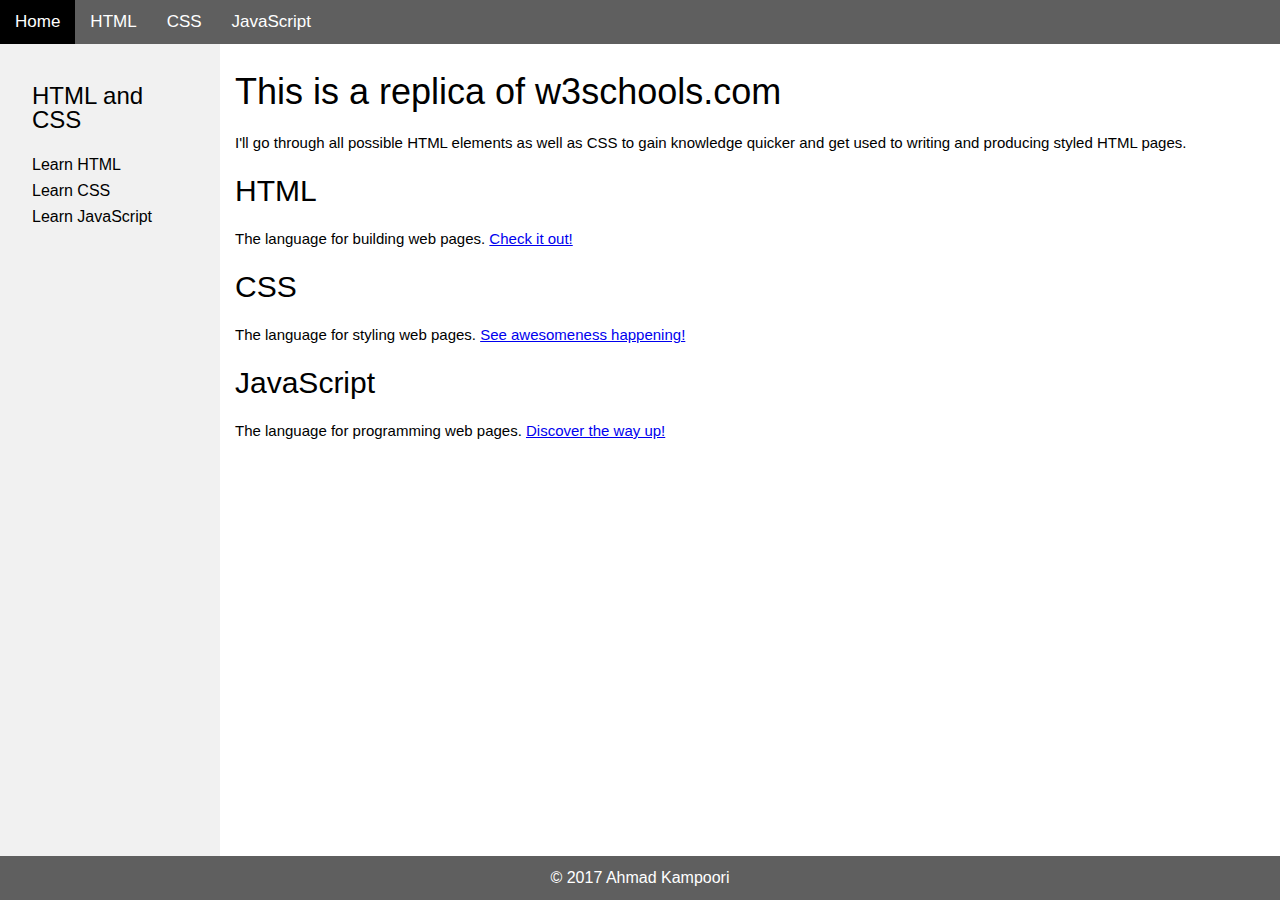
<file: index.html>
<!DOCTYPE html><html><head><title>Learn to code HTML, CSS and JavaScript</title><meta name="description" content="This is a HTML replica of w3schools.com"><link rel="stylesheet" href="https://akampoori.github.io/w3schools-replica/style.css"></head><body><header><a class="current" href="https://akampoori.github.io/w3schools-replica/">Home</a><a href="https://akampoori.github.io/w3schools-replica/html">HTML</a><a href="https://akampoori.github.io/w3schools-replica/css">CSS</a><a href="https://akampoori.github.io/w3schools-replica/javascript">JavaScript</a></header><article><h1>This is a replica of w3schools.com</h1><p>I'll go through all possible HTML elements as well as CSS to gain knowledge quicker and get used to writing and producing styled HTML pages.</p><h2>HTML</h2><p>The language for building web pages. <a href="/html">Check it out!</a></p><h2>CSS</h2><p>The language for styling web pages. <a href="/css">See awesomeness happening!</a></p><h2>JavaScript</h2><p>The language for programming web pages. <a href="/javascript">Discover the way up!</a></p></article><nav><h3>HTML and CSS</h3><a href="https://akampoori.github.io/w3schools-replica/html">Learn HTML</a><a href="https://akampoori.github.io/w3schools-replica/css">Learn CSS</a><a href="https://akampoori.github.io/w3schools-replica/javascript">Learn JavaScript</a></nav><footer>&copy; 2017 Ahmad Kampoori</footer></body></html>
</file>
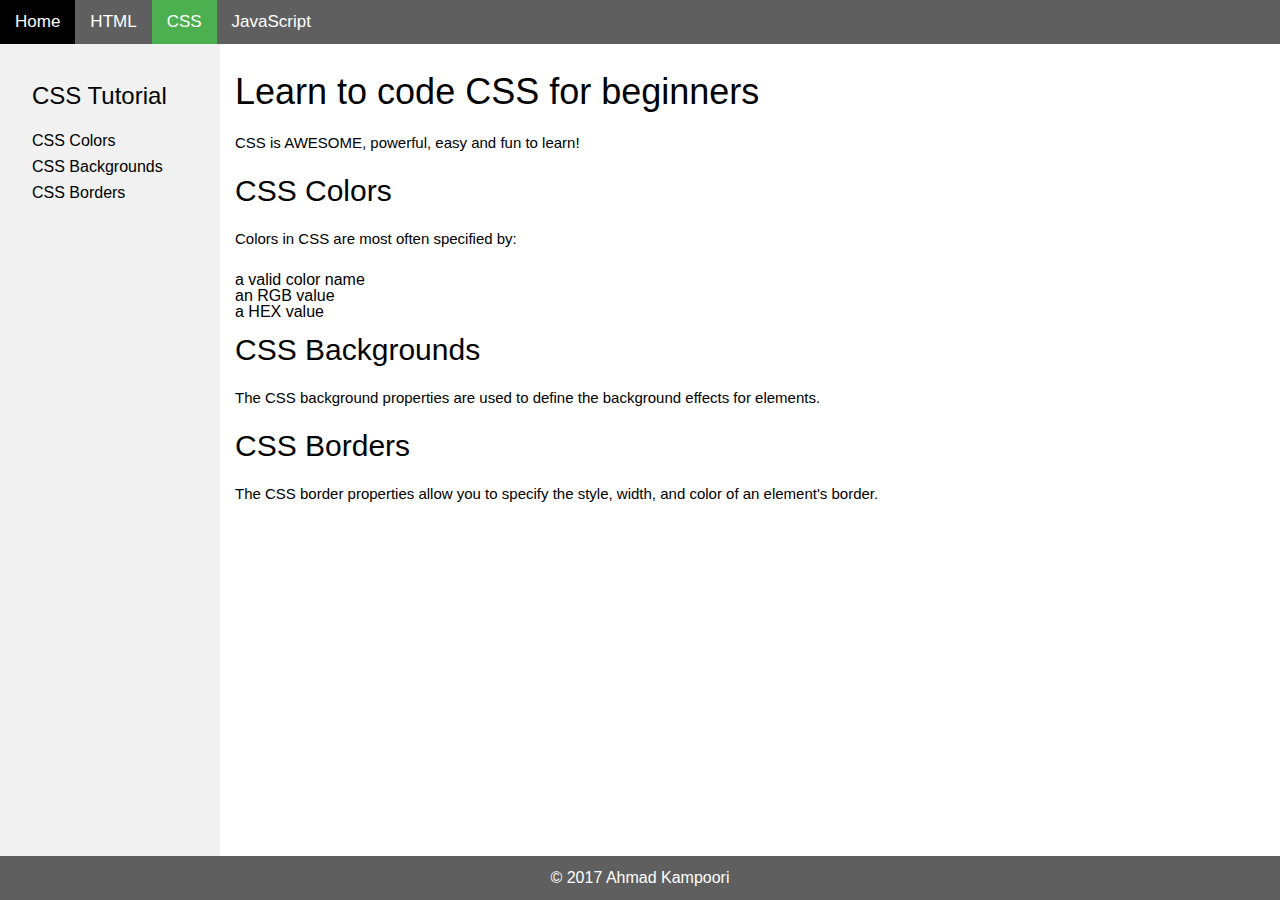
<file: css/index.html>
<!DOCTYPE html><html><head><title>Learn to code CSS for beginners</title><meta name="description" content="CSS is AWESOME, powerful, easy and fun to learn!"><link rel="stylesheet" href="https://akampoori.github.io/w3schools-replica/style.css"></head><body><header><a href="https://akampoori.github.io/w3schools-replica/">Home</a><a href="https://akampoori.github.io/w3schools-replica/html">HTML</a><a class="current" href="https://akampoori.github.io/w3schools-replica/css">CSS</a><a href="https://akampoori.github.io/w3schools-replica/javascript">JavaScript</a></header><article><h1>Learn to code CSS for beginners</h1><p>CSS is AWESOME, powerful, easy and fun to learn!</p><h2>CSS Colors</h2><p>Colors in CSS are most often specified by:</p><ul><li>a valid color name</li><li>an RGB value</li><li>a HEX value</li></ul><h2>CSS Backgrounds</h2><p>The CSS background properties are used to define the background effects for elements.</p><h2>CSS Borders</h2><p>The CSS border properties allow you to specify the style, width, and color of an element's border.</p></article><nav><h3>CSS Tutorial</h3><a href="https://akampoori.github.io/w3schools-replica/css/colors">CSS Colors</a><a href="https://akampoori.github.io/w3schools-replica/css/backgrounds">CSS Backgrounds</a><a href="https://akampoori.github.io/w3schools-replica/css/borders">CSS Borders</a></nav><footer>&copy; 2017 Ahmad Kampoori</footer></body></html>
</file>
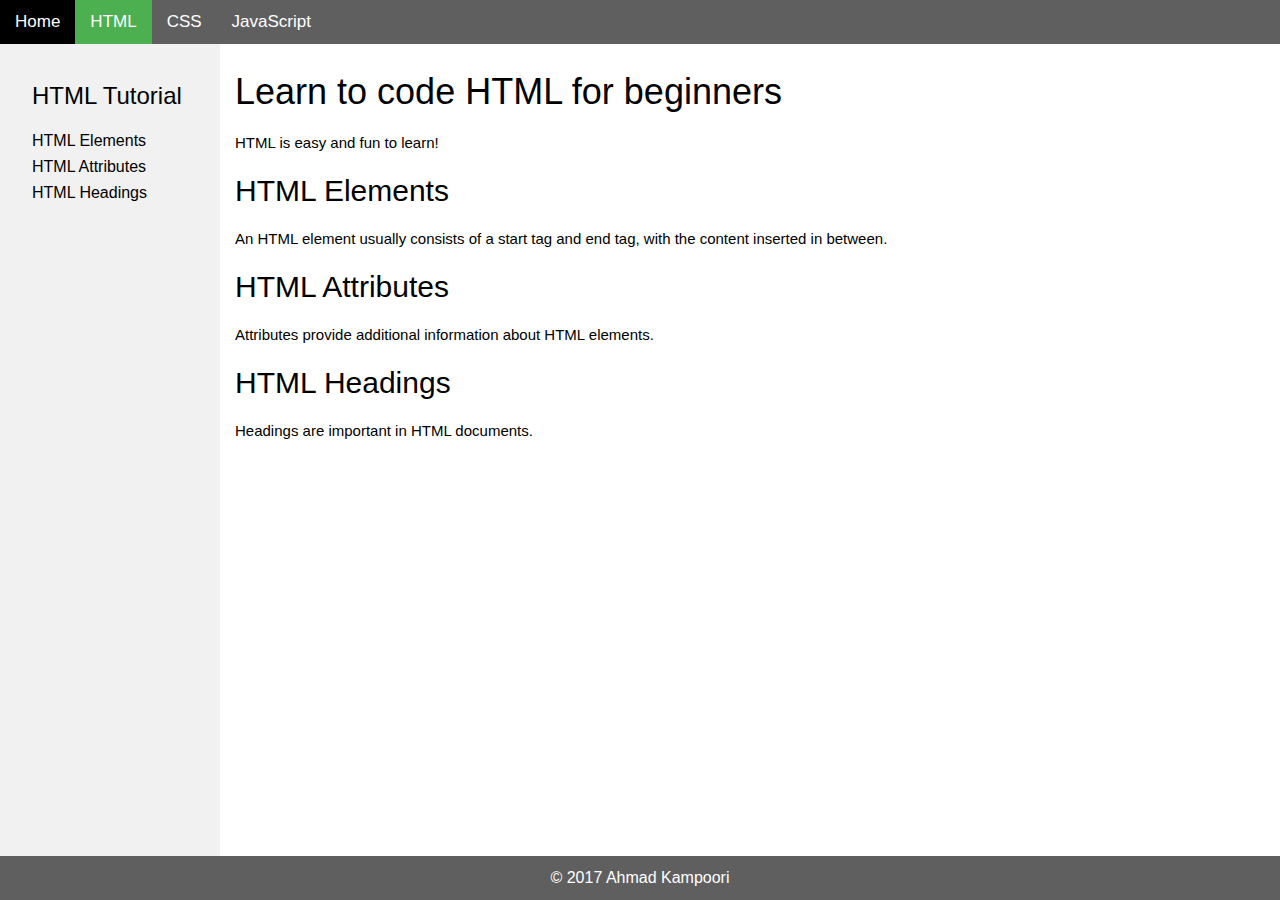
<file: html/index.html>
<!DOCTYPE html><html><head><title>Learn to code HTML for beginners</title><meta name="description" content="HTML is easy and fun to learn!"><link rel="stylesheet" href="https://akampoori.github.io/w3schools-replica/style.css"></head><body><header><a href="https://akampoori.github.io/w3schools-replica/">Home</a><a class="current" href="https://akampoori.github.io/w3schools-replica/html">HTML</a><a href="https://akampoori.github.io/w3schools-replica/css">CSS</a><a href="https://akampoori.github.io/w3schools-replica/javascript">JavaScript</a></header><article><h1>Learn to code HTML for beginners</h1><p>HTML is easy and fun to learn!</p><h2>HTML Elements</h2><p>An HTML element usually consists of a start tag and end tag, with the content inserted in between.</p><h2>HTML Attributes</h2><p>Attributes provide additional information about HTML elements.</p><h2>HTML Headings</h2><p>Headings are important in HTML documents.</p></article><nav><h3>HTML Tutorial</h3><a href="https://akampoori.github.io/w3schools-replica/html/elements">HTML Elements</a><a href="https://akampoori.github.io/w3schools-replica/html/attributes">HTML Attributes</a><a href="https://akampoori.github.io/w3schools-replica/html/headings">HTML Headings</a></nav><footer>&copy; 2017 Ahmad Kampoori</footer></body></html>
</file>
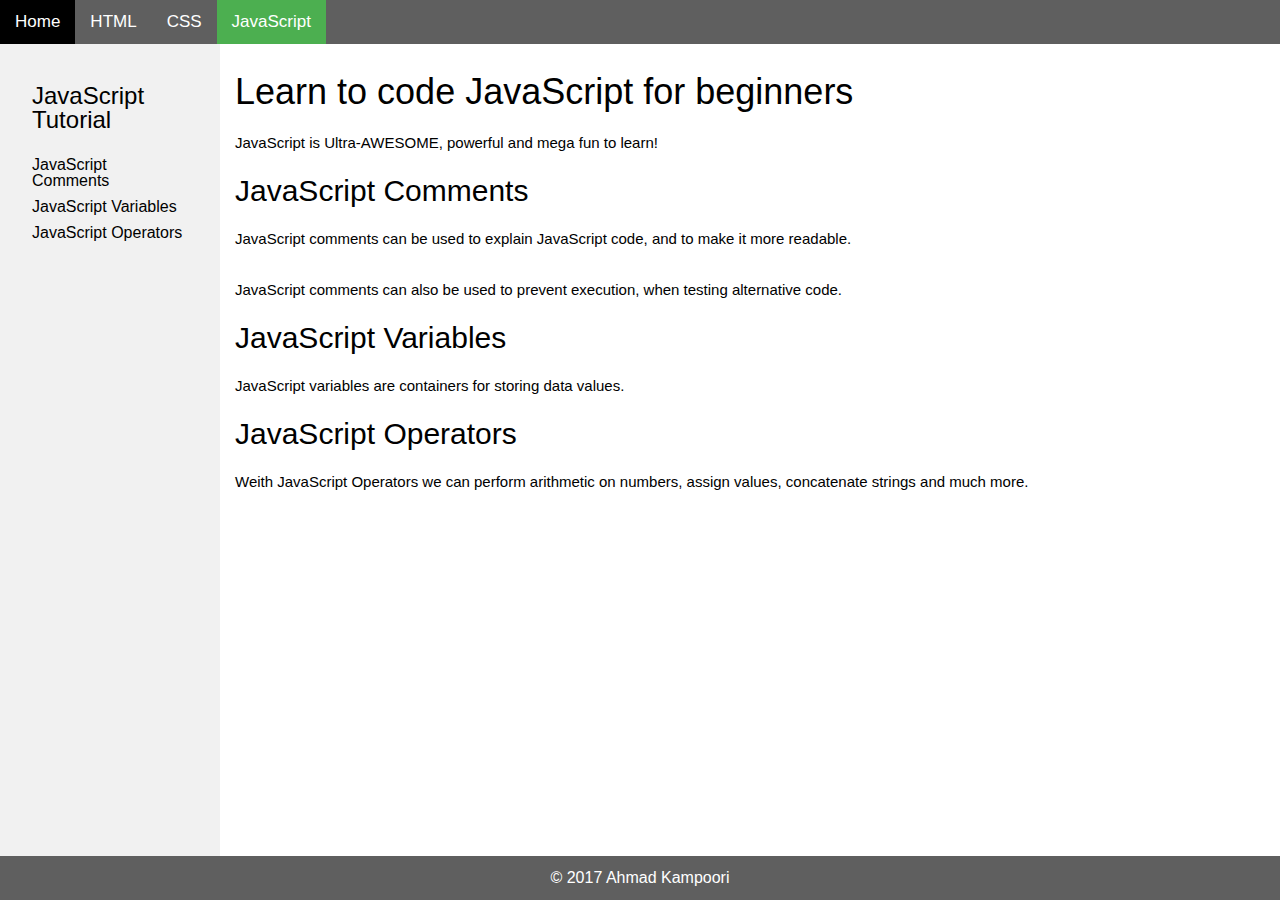
<file: javascript/index.html>
<!DOCTYPE html><html><head><title>Learn to code JavaScript for beginners</title><meta name="description" content="JavaScript is Ultra-AWESOME, powerful and mega fun to learn!"><link rel="stylesheet" href="https://akampoori.github.io/w3schools-replica/style.css"></head><body><header><a href="https://akampoori.github.io/w3schools-replica/">Home</a><a href="https://akampoori.github.io/w3schools-replica/html">HTML</a><a href="https://akampoori.github.io/w3schools-replica/css">CSS</a><a class="current" href="https://akampoori.github.io/w3schools-replica/javascript">JavaScript</a></header><article><h1>Learn to code JavaScript for beginners</h1><p>JavaScript is Ultra-AWESOME, powerful and mega fun to learn!</p><h2>JavaScript Comments</h2><p>JavaScript comments can be used to explain JavaScript code, and to make it more readable.</p><p>JavaScript comments can also be used to prevent execution, when testing alternative code.</p><h2>JavaScript Variables</h2><p>JavaScript variables are containers for storing data values.</p><h2>JavaScript Operators</h2><p>Weith JavaScript Operators we can perform arithmetic on numbers, assign values, concatenate strings and much more.</p></article><nav><h3>JavaScript Tutorial</h3><a href="https://akampoori.github.io/w3schools-replica/javascript/comments">JavaScript Comments</a><a href="https://akampoori.github.io/w3schools-replica/javascript/variables">JavaScript Variables</a><a href="https://akampoori.github.io/w3schools-replica/javascript/operators">JavaScript Operators</a></nav><footer>&copy; 2017 Ahmad Kampoori</footer></body></html>
</file>
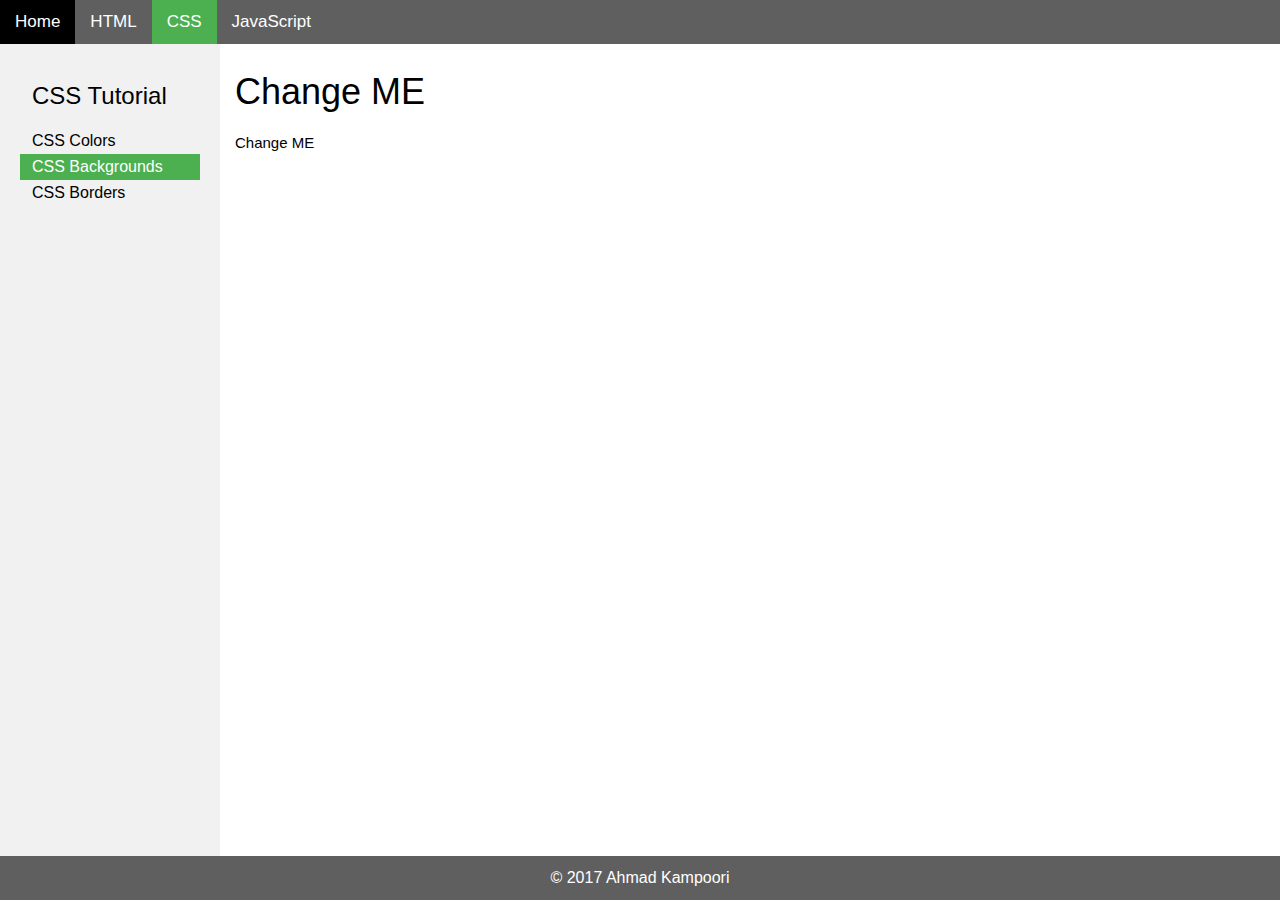
<file: css/backgrounds/index.html>
<!DOCTYPE html><html><head><title>Change ME</title><meta name="description" content="Change ME"><link rel="stylesheet" href="https://akampoori.github.io/w3schools-replica/style.css"></head><body><header><a href="https://akampoori.github.io/w3schools-replica/">Home</a><a href="https://akampoori.github.io/w3schools-replica/html">HTML</a><a class="current" href="https://akampoori.github.io/w3schools-replica/css">CSS</a><a href="https://akampoori.github.io/w3schools-replica/javascript">JavaScript</a></header><article><h1>Change ME</h1><p>Change ME</p></article><nav><h3>CSS Tutorial</h3><a href="https://akampoori.github.io/w3schools-replica/css/colors">CSS Colors</a><a class="current" href="https://akampoori.github.io/w3schools-replica/css/backgrounds">CSS Backgrounds</a><a href="https://akampoori.github.io/w3schools-replica/css/borders">CSS Borders</a></nav><footer>&copy; 2017 Ahmad Kampoori</footer></body></html>
</file>
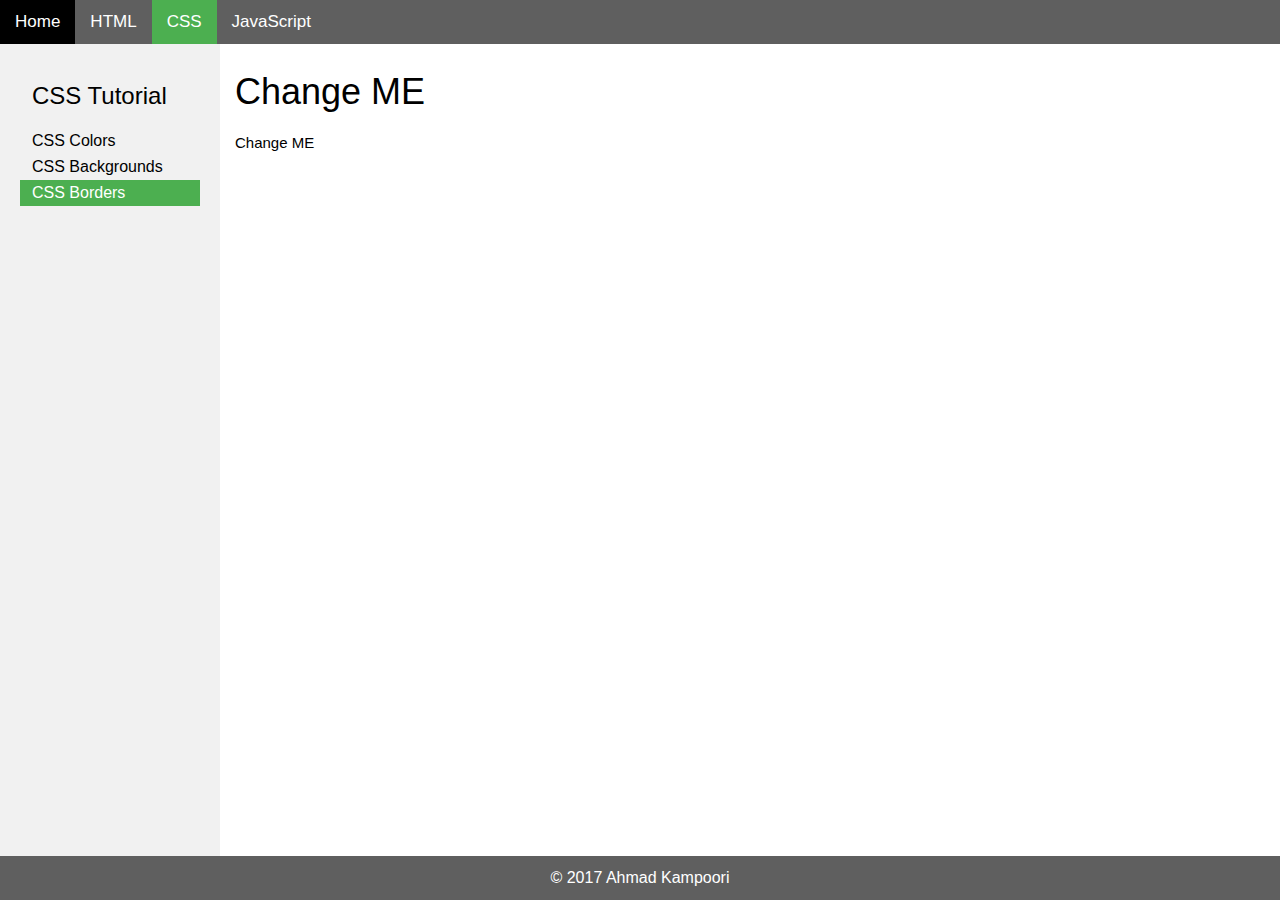
<file: css/borders/index.html>
<!DOCTYPE html><html><head><title>Change ME</title><meta name="description" content="Change ME"><link rel="stylesheet" href="https://akampoori.github.io/w3schools-replica/style.css"></head><body><header><a href="https://akampoori.github.io/w3schools-replica/">Home</a><a href="https://akampoori.github.io/w3schools-replica/html">HTML</a><a class="current" href="https://akampoori.github.io/w3schools-replica/css">CSS</a><a href="https://akampoori.github.io/w3schools-replica/javascript">JavaScript</a></header><article><h1>Change ME</h1><p>Change ME</p></article><nav><h3>CSS Tutorial</h3><a href="https://akampoori.github.io/w3schools-replica/css/colors">CSS Colors</a><a href="https://akampoori.github.io/w3schools-replica/css/backgrounds">CSS Backgrounds</a><a class="current" href="https://akampoori.github.io/w3schools-replica/css/borders">CSS Borders</a></nav><footer>&copy; 2017 Ahmad Kampoori</footer></body></html>
</file>
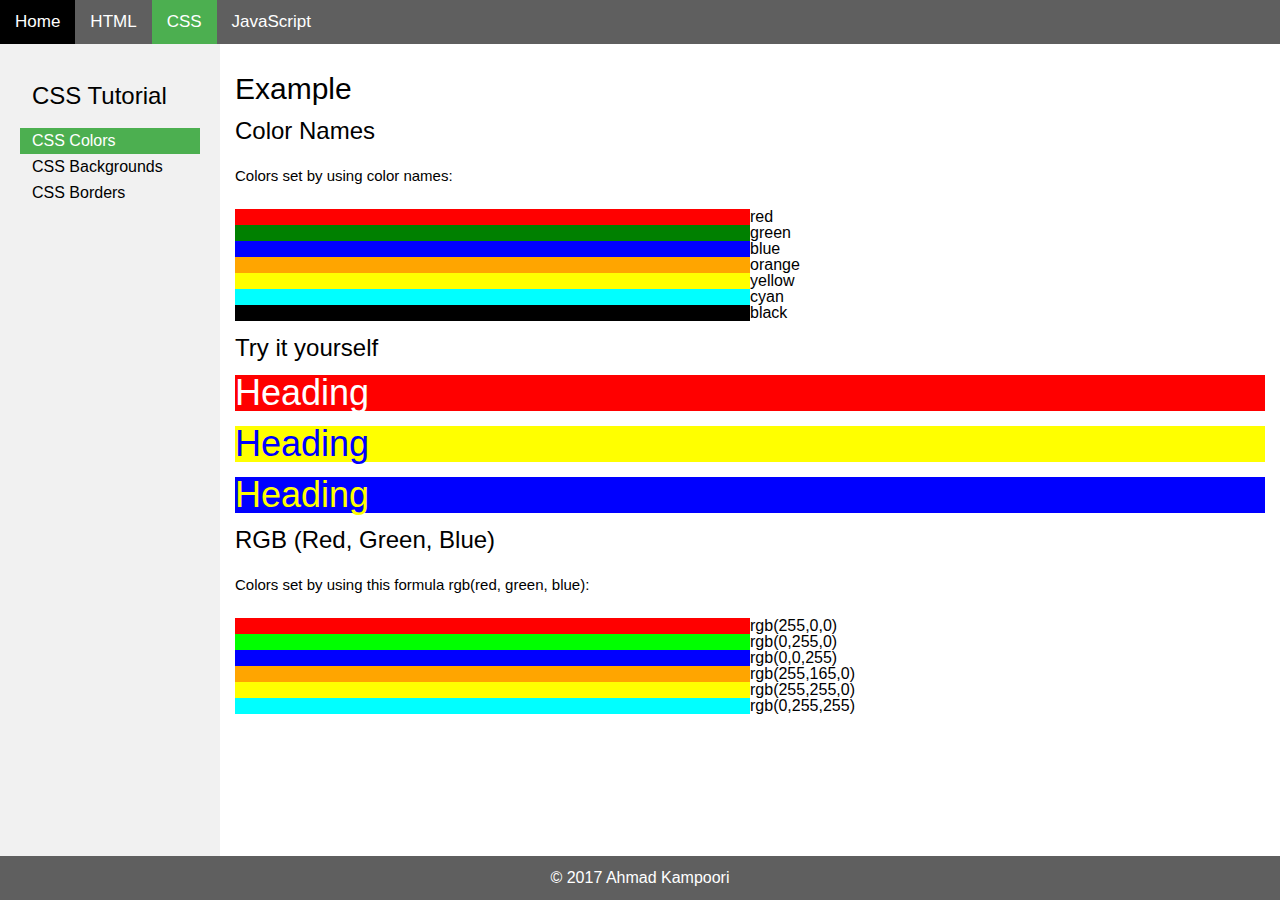
<file: css/colors/index.html>
<!DOCTYPE html><html><head><title>Learn to code CSS Colors for beginners</title><meta name="description" content="Colors in CSS are easy to use."><link rel="stylesheet" href="https://akampoori.github.io/w3schools-replica/style.css"></head><body><header><a href="https://akampoori.github.io/w3schools-replica/">Home</a><a href="https://akampoori.github.io/w3schools-replica/html">HTML</a><a class="current" href="https://akampoori.github.io/w3schools-replica/css">CSS</a><a href="https://akampoori.github.io/w3schools-replica/javascript">JavaScript</a></header><article><h1></h1><p></p><h2>Example</h2><h3>Color Names</h3><p>Colors set by using color names:</p><table width="100%"><tr><td bgcolor="red" width="50%"></td><td>red</td></tr><tr><td bgcolor="green" width="50%"></td><td>green</td></tr><tr><td bgcolor="blue" width="50%"></td><td>blue</td></tr><tr><td bgcolor="orange" width="50%"></td><td>orange</td></tr><tr><td bgcolor="yellow" width="50%"></td><td>yellow</td></tr><tr><td bgcolor="cyan" width="50%"></td><td>cyan</td></tr><tr><td bgcolor="black" width="50%"></td><td>black</td></tr></table><h3>Try it yourself</h3><div style="background-color:red;"><h1 style="color:white;">Heading</h1></div><div style="background-color:yellow;"><h1 style="color:blue;">Heading</h1></div><div style="background-color:blue;"><h1 style="color:yellow;">Heading</h1></div><h3>RGB (Red, Green, Blue)</h3><p>Colors set by using this formula rgb(red, green, blue):</p><table width="100%"><tr><td style="background-color: rgb(255,0,0);" width="50%"></td><td>rgb(255,0,0)</td></tr><tr><td style="background-color: rgb(0,255,0);" width="50%"></td><td>rgb(0,255,0)</td></tr><tr><td style="background-color: rgb(0,0,255);" width="50%"></td><td>rgb(0,0,255)</td></tr><tr><td style="background-color: rgb(255,165,0);" width="50%"></td><td>rgb(255,165,0)</td></tr><tr><td style="background-color: rgb(255,255,0);" width="50%"></td><td>rgb(255,255,0)</td></tr><tr><td style="background-color: rgb(0,255,255);" width="50%"></td><td>rgb(0,255,255)</td></tr></table></article><nav><h3>CSS Tutorial</h3><a class="current" href="https://akampoori.github.io/w3schools-replica/css/colors">CSS Colors</a><a href="https://akampoori.github.io/w3schools-replica/css/backgrounds">CSS Backgrounds</a><a href="https://akampoori.github.io/w3schools-replica/css/borders">CSS Borders</a></nav><footer>&copy; 2017 Ahmad Kampoori</footer></body></html>
</file>
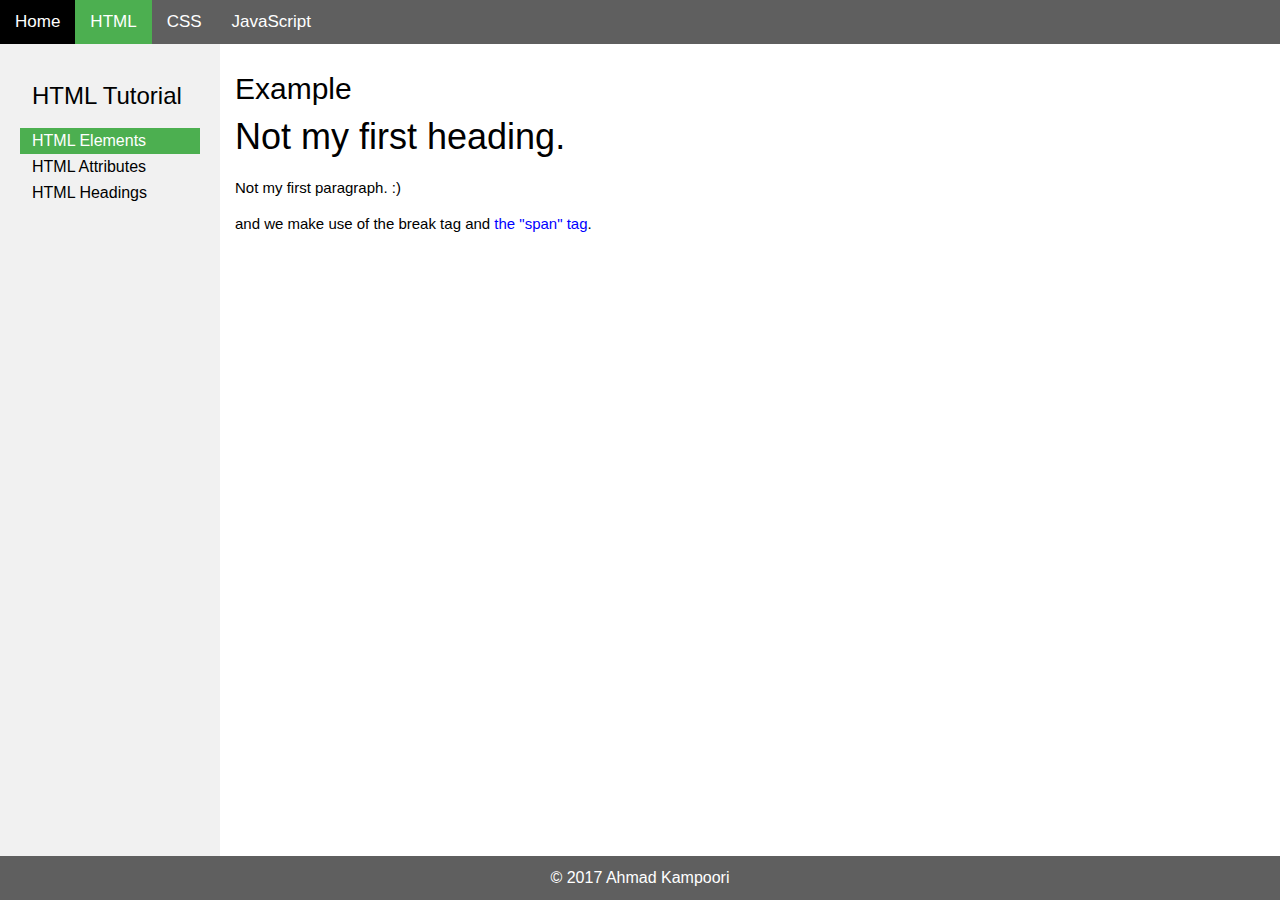
<file: html/elements/index.html>
<!DOCTYPE html><html><head><title>Learn to code HTML Elements for beginners</title><meta name="description" content="An HTML element usually consists of a start tag and end tag, with the content inserted in between"><link rel="stylesheet" href="https://akampoori.github.io/w3schools-replica/style.css"></head><body><header><a href="https://akampoori.github.io/w3schools-replica/">Home</a><a class="current" href="https://akampoori.github.io/w3schools-replica/html">HTML</a><a href="https://akampoori.github.io/w3schools-replica/css">CSS</a><a href="https://akampoori.github.io/w3schools-replica/javascript">JavaScript</a></header><article><h1></h1><p></p><h2>Example</h2><h1>Not my first heading.</h1><p>Not my first paragraph. :)<br>and we make use of the break tag and <span style="color:blue;">the "span" tag</span>.</p></article><nav><h3>HTML Tutorial</h3><a class="current" href="https://akampoori.github.io/w3schools-replica/html/elements">HTML Elements</a><a href="https://akampoori.github.io/w3schools-replica/html/attributes">HTML Attributes</a><a href="https://akampoori.github.io/w3schools-replica/html/headings">HTML Headings</a></nav><footer>&copy; 2017 Ahmad Kampoori</footer></body></html>
</file>
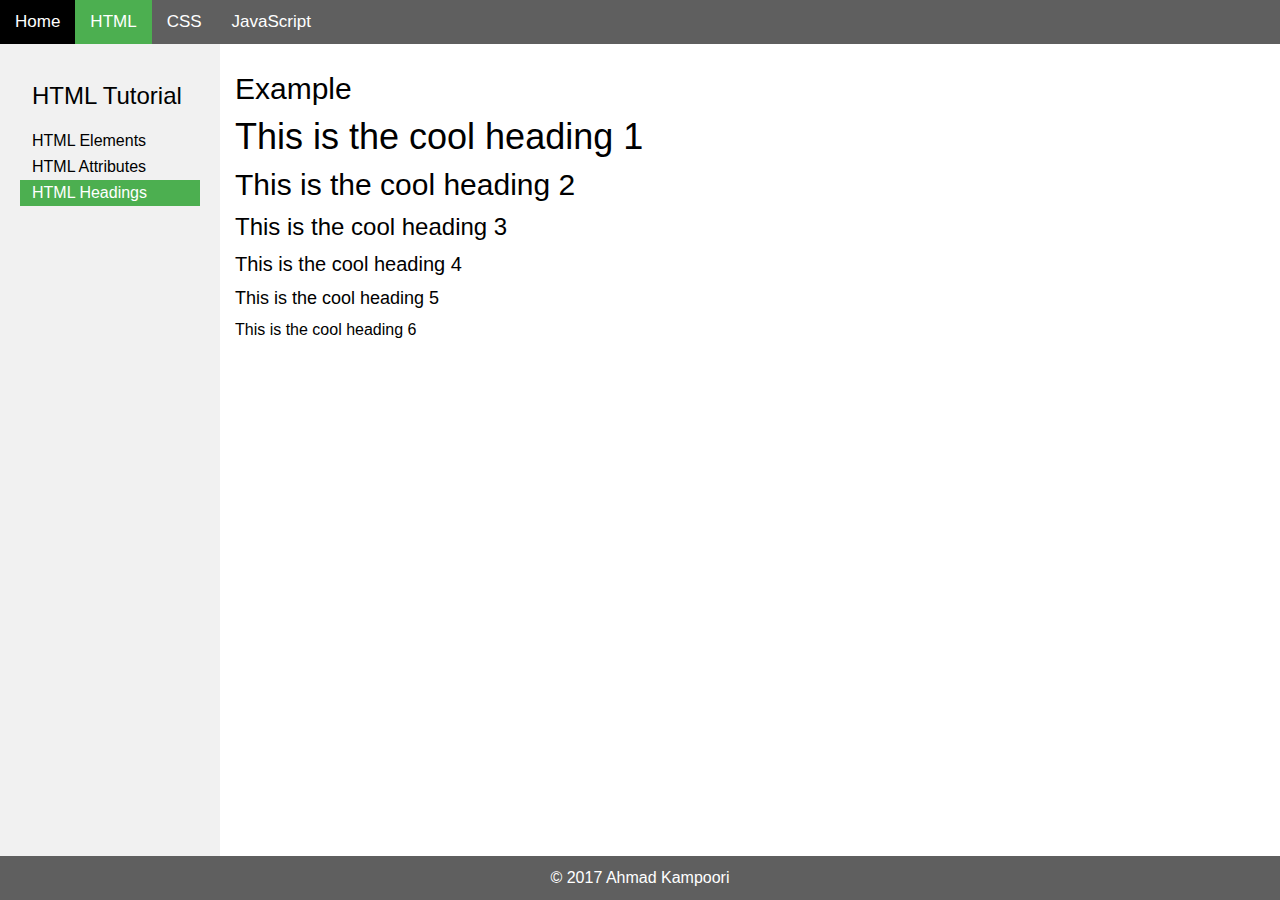
<file: html/headings/index.html>
<!DOCTYPE html><html><head><title>Learn to code HTML Headings for beginners</title><meta name="description" content="Headings are important in HTML documents."><link rel="stylesheet" href="https://akampoori.github.io/w3schools-replica/style.css"></head><body><header><a href="https://akampoori.github.io/w3schools-replica/">Home</a><a class="current" href="https://akampoori.github.io/w3schools-replica/html">HTML</a><a href="https://akampoori.github.io/w3schools-replica/css">CSS</a><a href="https://akampoori.github.io/w3schools-replica/javascript">JavaScript</a></header><article><h1></h1><p></p><h2>Example</h2><h1>This is the cool heading 1</h1><h2>This is the cool heading 2</h2><h3>This is the cool heading 3</h3><h4>This is the cool heading 4</h4><h5>This is the cool heading 5</h5><h6>This is the cool heading 6</h6></article><nav><h3>HTML Tutorial</h3><a href="https://akampoori.github.io/w3schools-replica/html/elements">HTML Elements</a><a href="https://akampoori.github.io/w3schools-replica/html/attributes">HTML Attributes</a><a class="current" href="https://akampoori.github.io/w3schools-replica/html/headings">HTML Headings</a></nav><footer>&copy; 2017 Ahmad Kampoori</footer></body></html>
</file>
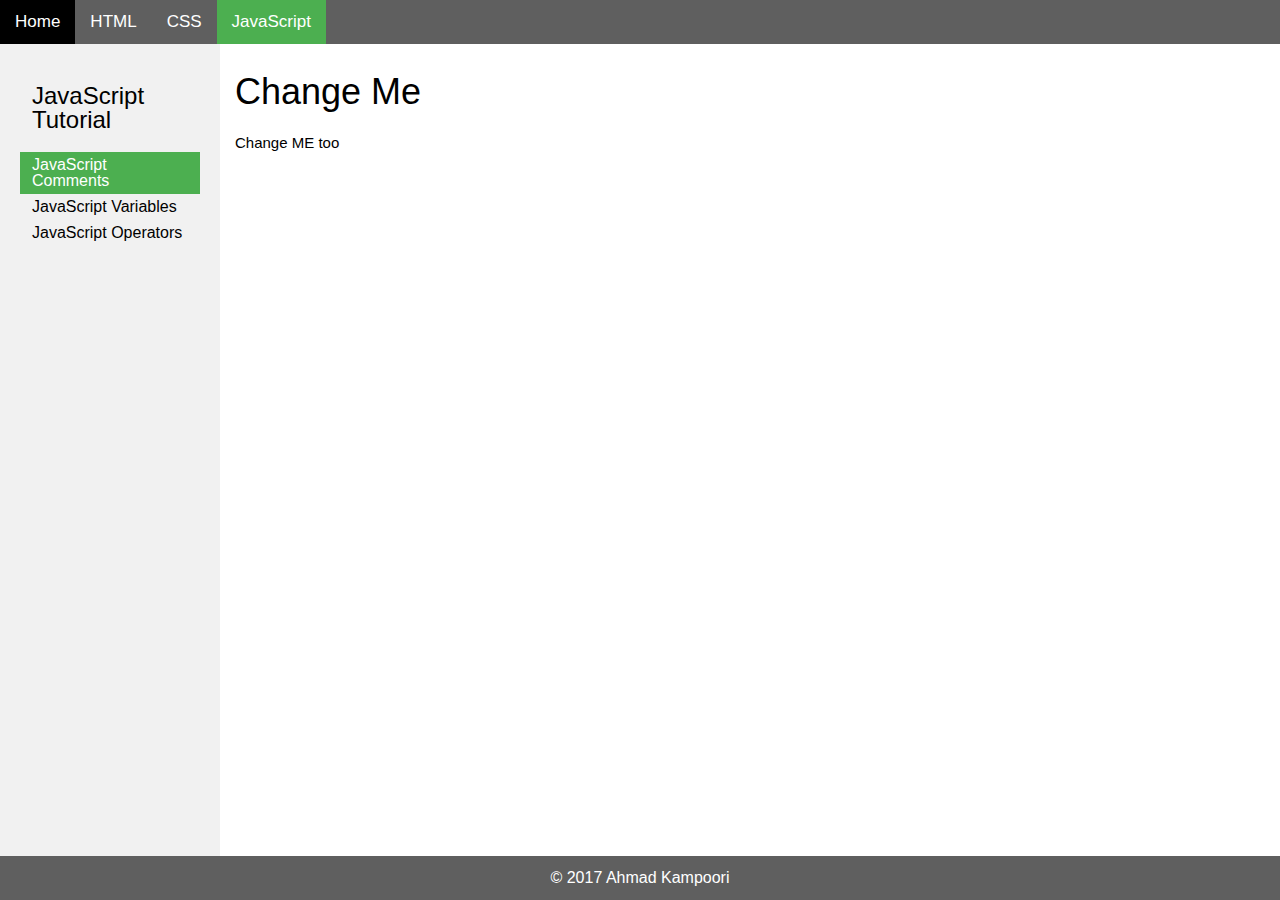
<file: javascript/comments/index.html>
<!DOCTYPE html><html><head><title>Change Me</title><meta name="description" content="Change ME too"><link rel="stylesheet" href="https://akampoori.github.io/w3schools-replica/style.css"></head><body><header><a href="https://akampoori.github.io/w3schools-replica/">Home</a><a href="https://akampoori.github.io/w3schools-replica/html">HTML</a><a href="https://akampoori.github.io/w3schools-replica/css">CSS</a><a class="current" href="https://akampoori.github.io/w3schools-replica/javascript">JavaScript</a></header><article><h1>Change Me</h1><p>Change ME too</p></article><nav><h3>JavaScript Tutorial</h3><a class="current" href="https://akampoori.github.io/w3schools-replica/javascript/comments">JavaScript Comments</a><a href="https://akampoori.github.io/w3schools-replica/javascript/variables">JavaScript Variables</a><a href="https://akampoori.github.io/w3schools-replica/javascript/operators">JavaScript Operators</a></nav><footer>&copy; 2017 Ahmad Kampoori</footer></body></html>
</file>
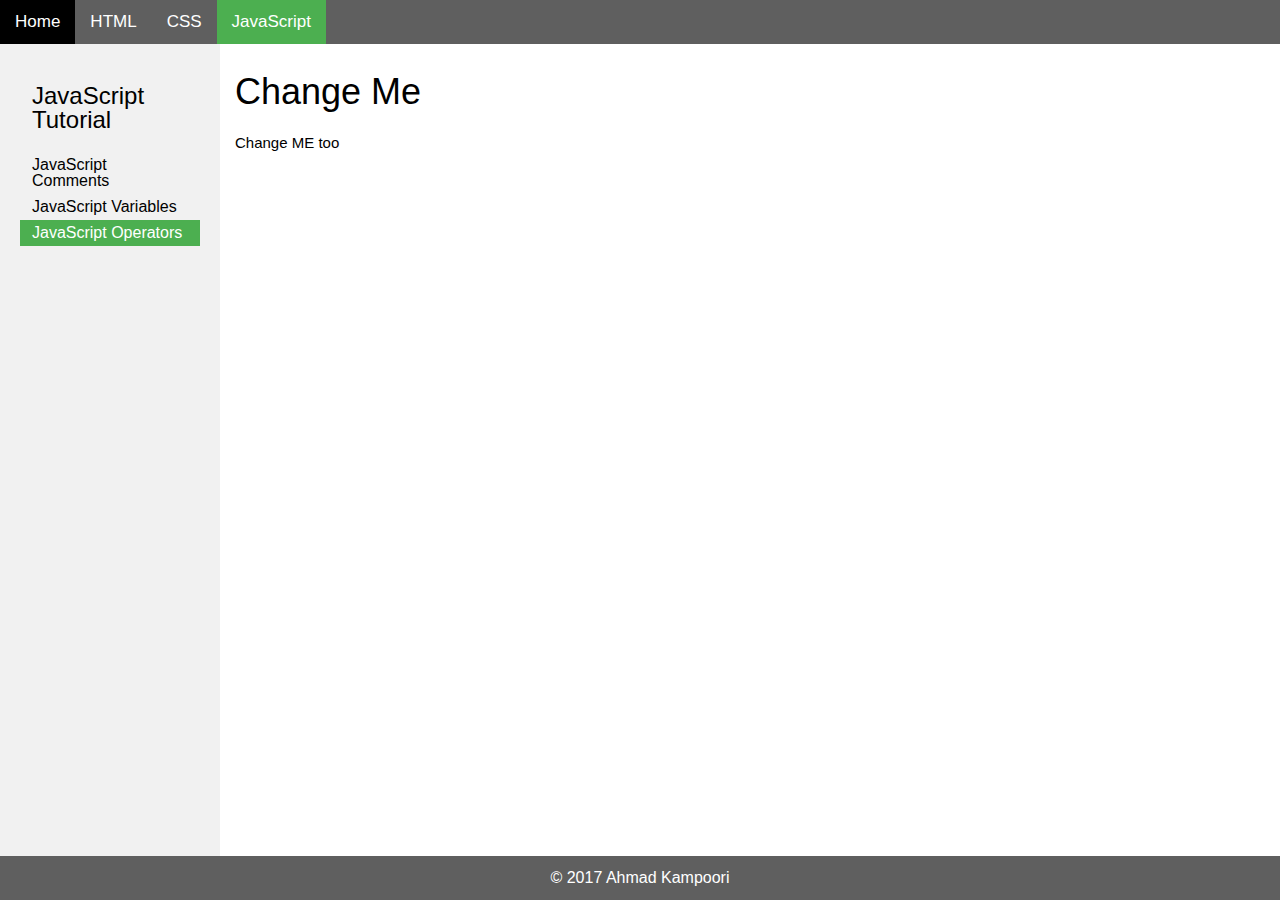
<file: javascript/operators/index.html>
<!DOCTYPE html><html><head><title>Change Me</title><meta name="description" content="Change ME too"><link rel="stylesheet" href="https://akampoori.github.io/w3schools-replica/style.css"></head><body><header><a href="https://akampoori.github.io/w3schools-replica/">Home</a><a href="https://akampoori.github.io/w3schools-replica/html">HTML</a><a href="https://akampoori.github.io/w3schools-replica/css">CSS</a><a class="current" href="https://akampoori.github.io/w3schools-replica/javascript">JavaScript</a></header><article><h1>Change Me</h1><p>Change ME too</p></article><nav><h3>JavaScript Tutorial</h3><a href="https://akampoori.github.io/w3schools-replica/javascript/comments">JavaScript Comments</a><a href="https://akampoori.github.io/w3schools-replica/javascript/variables">JavaScript Variables</a><a class="current" href="https://akampoori.github.io/w3schools-replica/javascript/operators">JavaScript Operators</a></nav><footer>&copy; 2017 Ahmad Kampoori</footer></body></html>
</file>
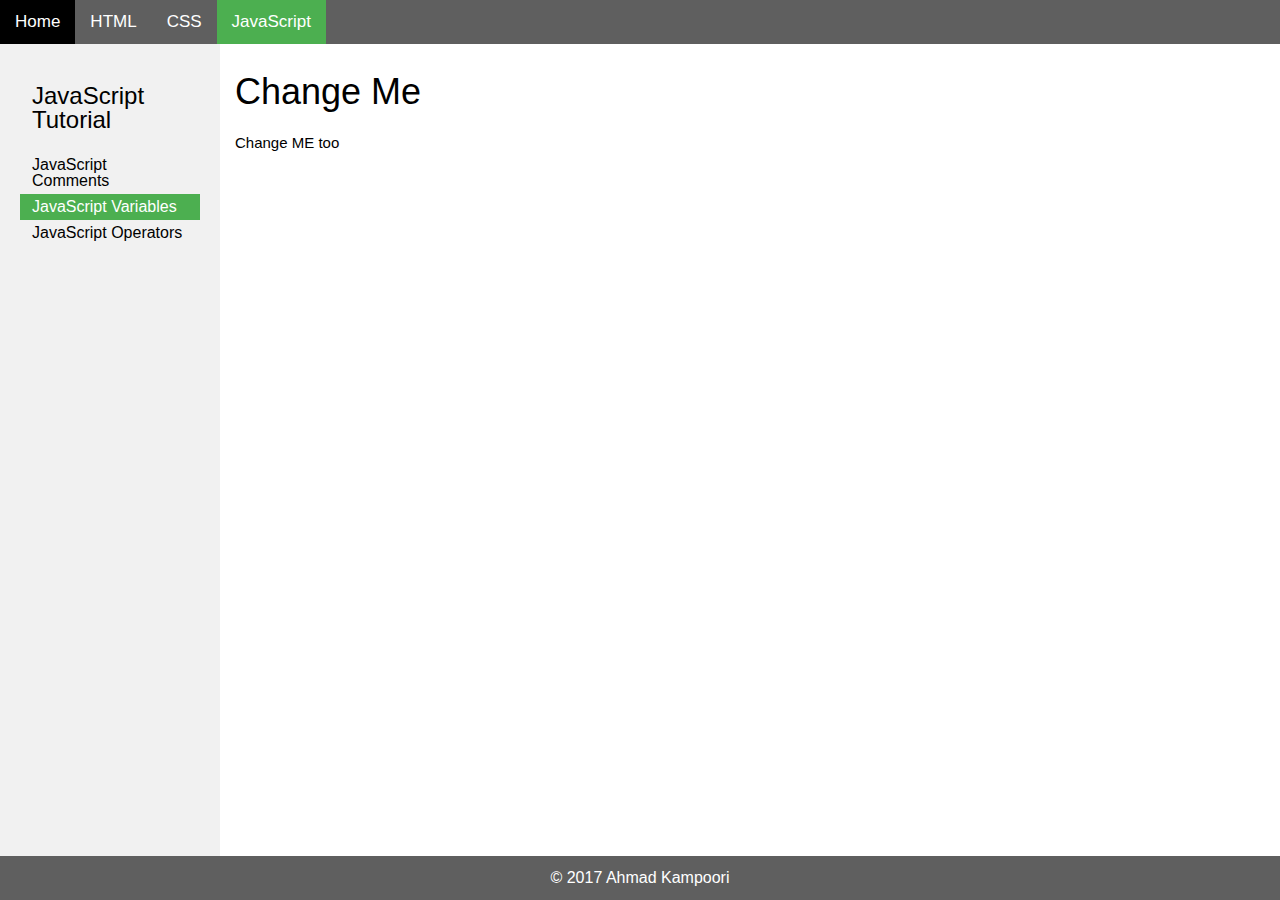
<file: javascript/variables/index.html>
<!DOCTYPE html><html><head><title>Change Me</title><meta name="description" content="Change ME too"><link rel="stylesheet" href="https://akampoori.github.io/w3schools-replica/style.css"></head><body><header><a href="https://akampoori.github.io/w3schools-replica/">Home</a><a href="https://akampoori.github.io/w3schools-replica/html">HTML</a><a href="https://akampoori.github.io/w3schools-replica/css">CSS</a><a class="current" href="https://akampoori.github.io/w3schools-replica/javascript">JavaScript</a></header><article><h1>Change Me</h1><p>Change ME too</p></article><nav><h3>JavaScript Tutorial</h3><a href="https://akampoori.github.io/w3schools-replica/javascript/comments">JavaScript Comments</a><a class="current" href="https://akampoori.github.io/w3schools-replica/javascript/variables">JavaScript Variables</a><a href="https://akampoori.github.io/w3schools-replica/javascript/operators">JavaScript Operators</a></nav><footer>&copy; 2017 Ahmad Kampoori</footer></body></html>
</file>
